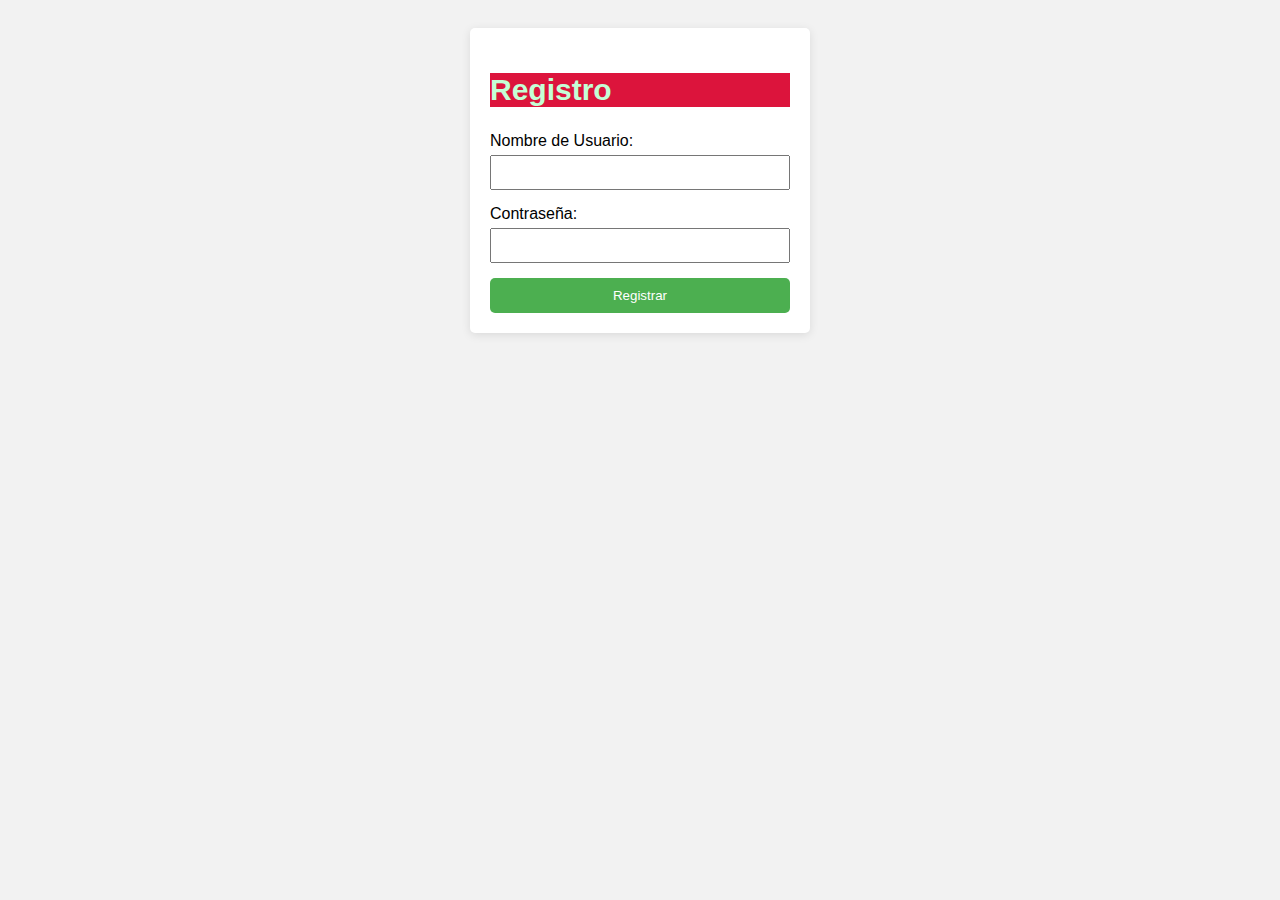
<file: index4.HTML>
<!DOCTYPE html>
<html lang="es">
<head>
    <meta charset="UTF-8">
    <meta name="viewport" content="width=device-width, initial-scale=1.0">
    <link rel="stylesheet" href="Estilos1.css">
    <script type="text/javascript" src="SCRIPT1.js" ></script>

    <title>Formulario de Registro</title>
    <style>
        body {
            font-family: Arial, sans-serif;
            background-color: #f2f2f2;
            padding: 20px;
        }
        .form-container {
            background-color: white;
            padding: 20px;
            border-radius: 5px;
            box-shadow: 0 2px 10px rgba(0,0,0,0.1);
            max-width: 300px;
            margin: auto;
        }
        .form-group {
            margin-bottom: 15px;
        }
        label {
            display: block;
            margin-bottom: 5px;
        }
        input[type="text"], input[type="password"] {
            width: 100%;
            padding: 8px;
            box-sizing: border-box;
        }
        button {
            width: 100%;
            padding: 10px;
            background-color: #4CAF50;
            color: white;
            border: none;
            border-radius: 5px;
            cursor: pointer;
        }
        button:hover {
            background-color: #45a049;
        }
    </style>
</head>
<body>
<div class="form-container">
    <h2>Registro</h2>
    <form>
        <div class="form-group">
            <label for="username">Nombre de Usuario:</label>
            <input type="text" id="username" name="username" required>
        </div>
        <div class="form-group">
            <label for="password">Contraseña:</label>
            <input type="password" id="password" name="password" required>
        </div>
        
        <button type="submit">Registrar</button>
    </form>
</div>
</body>
</html>
</file>
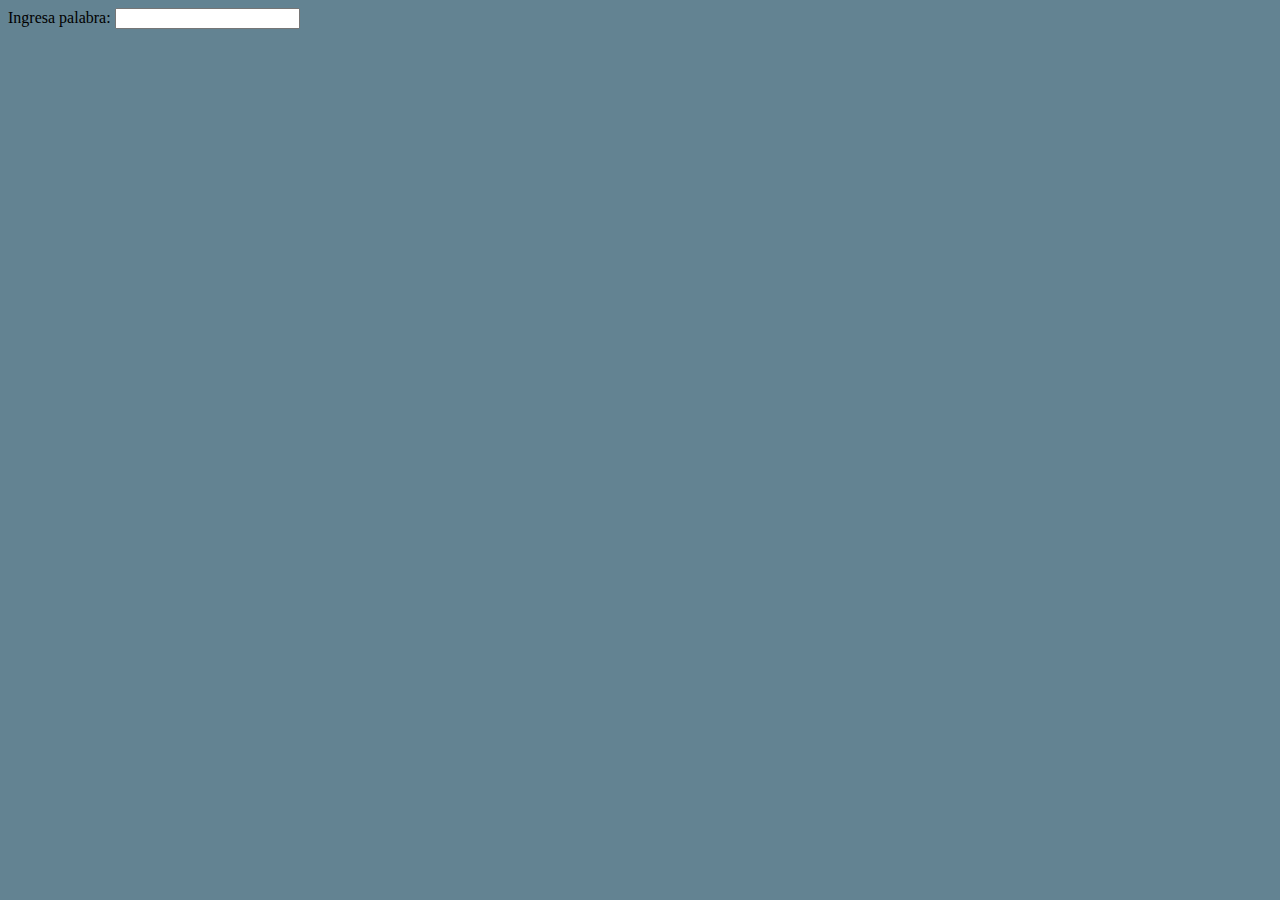
<file: Index5.HTML>
<!DOCTYPE html>
<html lang="es-PE">
<head>
    <meta charset="UTF-8">
    <link rel="stylesheet" href="Estilos1.css">
</head>
<body style="background-color: rgb(99, 131, 146);">

    <title> examen alejandro </title>
    
    <label for="palabra">Ingresa palabra:</label>
    <input type="text" id="palabra" name="palabra">
    <div id="cajas"></div>

    <script type="text/javascript" src="SCRIPT1.js"></script>
</body>
</html>
</file>
<file: Estilos1.css>
h2 { /* este estilo afecta a todos los h2 de INDEX2.HTML */
    font-size: 30px;
    color: rgb(196, 255, 214);
    background-color: crimson;
}


.textomorado { /* clase css que aplica color morado y fuente lucidasans */
    color: blueviolet;
    font-family: 'Lucida Sans', 'Lucida Sans Regular', 'Lucida Grande', 'Lucida Sans Unicode', Geneva, Verdana, sans-serif;
}

.claseContenedordiv1 { /* afectara a algunos contenedores div */
    font-size: 40px;
    width: 1280px;
    height: 600px;
    background-color: darkcyan;

}

#fondonaranja { /* identificador que solo afecta a una etiqueta */
    background-color: rgb(206, 134, 2);
    font-size: 30px;
    text-align: center;
}

.textomorado:hover { /* pseudoclase que afecta al posicionamiento con mouse */
    background-color: rgb(203, 206, 209);

}

.claseContenedordiv1:first-letter { /* pseudoclase que afecta a la primera letra */
    font-size: 50px;
    color: red;
}

.clase_Static {
    font-size: 20px;
    background-color: aqua;
    position:static;  
    margin-top: 0px;
   margin-left:20px ;
   margin-right:80px; 
}

.clase_Static2 {
    font-size: 20px;
    background-color: aqua;
    position:static;  
    top: 20px;  /* esto no funciona en static */
    left:80px ;  /* esto no funciona en static */
    right:200px;  /* esto no funciona en static */
    
}

.clase_Relative{
    font-size: 20px;
    background-color: rgb(187, 218, 77); 
    height: 250px;
    width: 200px;
}
.clase_Relative:hover {
    position:relative; 
    top: 100px;
    left: 100px;
    z-index: -5;
    /* z-index para colocar adelante o atras en profundidad respecto a otro elemento  */
}

.clase_Relative2{
    font-size: 20px;
    background-color: rgb(187, 218, 77); 
    height: 250px;
    width: 200px;
}

.clase_Relative2:hover {
    position:relative; 
    margin-top: 100px;
    margin-left: 100px;
    
    
}

.clase_absolute {
    font-size: 20px;
    background-color: green ;
    height: 250px;
    width: 200;
    position: absolute;
    top: 4000px;
    left: 100px;
    z-index: -10;
}

.clase_Relative3 {
    font-size: 20px;
    background-color:rgb(0, 255, 136) ;
    height: 250px;
    width: 200px;
    position: relative;

}

.clase_AbsoluteRelative {
    font-size: 20px;
    background-color:rgb(255, 0, 140) ;
    height: 250px;
    width: 200px;
    position: absolute;
    bottom: 300px;
    left: 550px;

}

.clase_pixel {
    height: 350px;
    width: 200px;
    position: fixed;
    top: 5px;
    z-index: -10;

}

.marca_agua {
  opacity: 0.2;
  pointer-events: none;
  z-index: 10;  

}

.clase_Sticky {
  position: sticky;
  font-size: 40px;
  top: 0px;
  left: 40px;
  height: 300px;

}

.tipoinlineblock {
 background-color: blueviolet;
 font-size: 40px;
 margin: 20px;
 color: rgb(16, 100, 3);
 display: inline-block;
 width: 600px;

}

.enlinea {
 background-color: rgb(189, 43, 226);
 font-size: 40px;
 margin: 20px;
 color: rgb(41, 36, 107);
 display: inline;
 width: 80px;
 height: 40px;

}

.bloque {  /* estilo display por defecto */
 background-color: aquamarine;
 font-size: 30px;
 margin: 10px;
 color: rgb(71, 4, 31);

}

.tiponone {
 background-color: rgb(156, 226, 43);
 font-size: 40px;
 margin: 20px;
 color: rgb(6, 35, 68);
 display: none;

}

.tipohidden {
 background-color: rgb(216, 29, 29);
 font-size: 40px;
 margin: 20px;
 color: rgb(187, 37, 167);
 visibility: hidden;
 height: 200px;

}

.tipoflex {
 display: flex;
 background-color: bisque;
 align-items: center;
 justify-content: space-between;

}

.claseNav {
 background-color: brown;
 font-size: 30px;
 color: aquamarine;
 padding-inline: 0px;
 display: inline;
 list-style-type: none;

}

.claseNav a:hover {
background-color: rgb(122, 45, 45);

}
</file>
